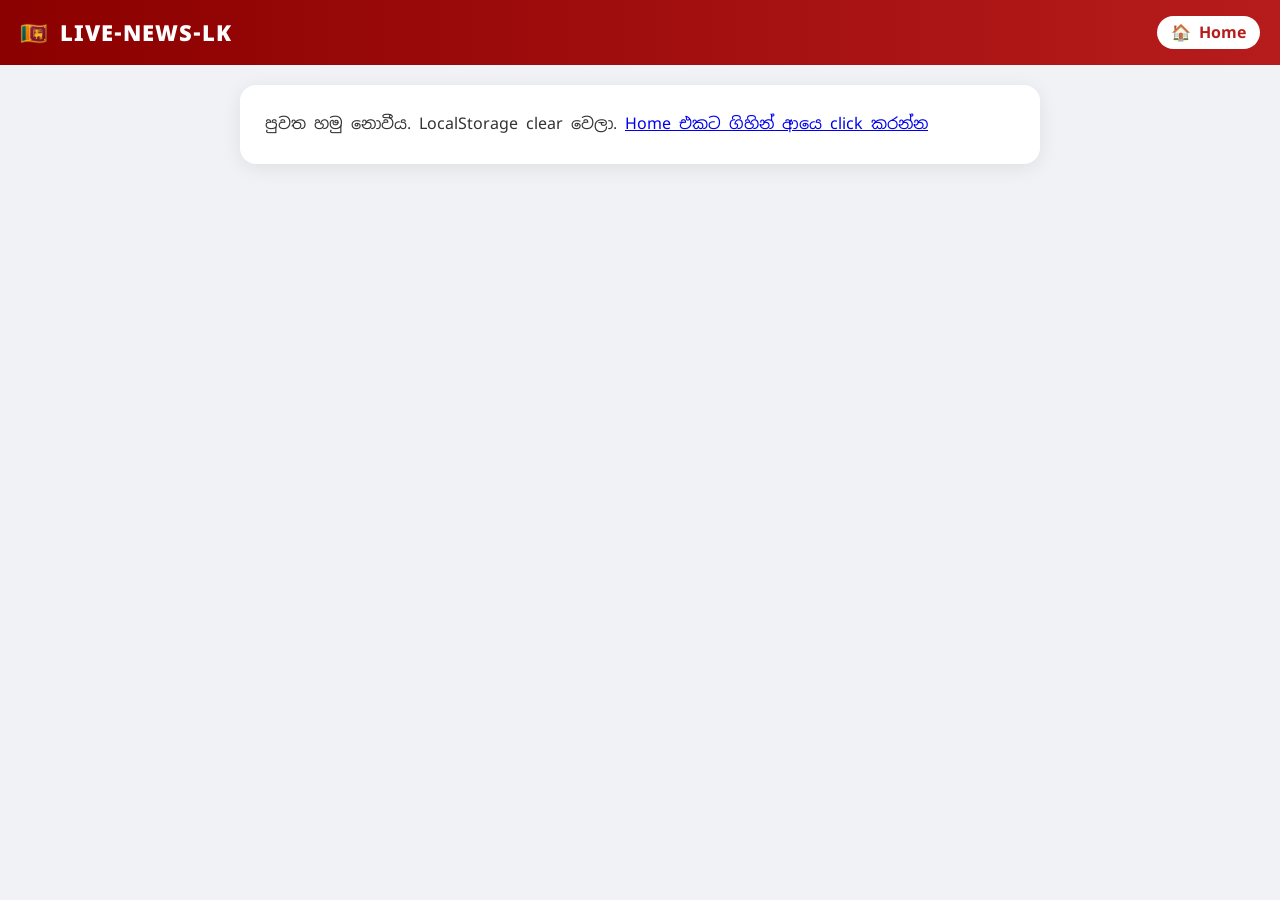
<file: news.html>
<!DOCTYPE html>
<html lang="si">
<head>
<meta charset="UTF-8"><meta name="viewport" content="width=device-width, initial-scale=1.0">
<title>News Detail - Live-News-LK</title>
<link rel="stylesheet" href="style.css">
<style>
.detail-box{max-width:800px;margin:20px auto;background:#fff;padding:25px;border-radius:16px;box-shadow:0 4px 20px rgba(0,0,0,0.08)}
.detail-box h1{font-size:24px;line-height:1.4;margin-bottom:10px}
.detail-box .meta{color:#888;font-size:13px;margin-bottom:15px}
.detail-box img{width:100%;border-radius:12px;margin:15px 0}
.detail-box p{font-size:16px;line-height:1.8;color:#333}
.back-btn{display:inline-block;margin-bottom:15px;background:#111;color:#fff;padding:8px 16px;border-radius:20px;text-decoration:none}
</style>
</head>
<body>
<header><div class="logo">🇱🇰 LIVE-NEWS-LK</div><a href="index.html" style="background:#fff;color:#b71c1c;padding:6px 14px;border-radius:20px;text-decoration:none;font-weight:bold;">🏠 Home</a></header>
<div class="detail-box" id="detail">Loading... ⏳</div>
<script>
const id = new URLSearchParams(window.location.search).get('id');
const all = JSON.parse(localStorage.getItem('liveNewsLK')||'[]');
const n = all[id];
if(n){
 document.getElementById('detail').innerHTML = `
  <a href="index.html" class="back-btn">← ආපසු</a>
  <h1>${n.title}</h1>
  <div class="meta">📰 ${n.source.toUpperCase()} | ⏰ ${n.date}</div>
  ${n.image ? `<img src="${n.image}">` : ''}
  <div style="font-size:17px;line-height:1.9;">
   <p>${n.fullDesc}</p><br><p>${n.content}</p><br>
   <p>මෙම පුවත Live-News-LK වෙතින් ඔබ වෙත ගෙන එන ලදී. තවත් පුවත් සඳහා Home වෙත යන්න.</p>
  </div>
  <br>
  <a href="index.html" style="display:block;text-align:center;background:#b71c1c;color:#fff;padding:12px;border-radius:10px;text-decoration:none;font-weight:bold;margin-top:20px;">තවත් පුවත් බලන්න</a>
 `;
} else {
 document.getElementById('detail').innerHTML = `<p>පුවත හමු නොවීය. LocalStorage clear වෙලා. <a href="index.html">Home එකට ගිහින් ආයෙ click කරන්න</a></p>`;
}
</script>
</body>
  </html>
</file>
<file: style.css>
@import url('https://fonts.googleapis.com/css2?family=Noto+Sans+Sinhala:wght@400;700&display=swap');
*{margin:0;padding:0;box-sizing:border-box;font-family:'Noto Sans Sinhala', sans-serif}
body{background:#f0f2f5}
header{background:linear-gradient(90deg,#8B0000,#b71c1c);color:#fff;padding:16px 20px;display:flex;justify-content:space-between;align-items:center;position:sticky;top:0;z-index:100}
.logo{font-weight:900;font-size:22px;letter-spacing:1px}
.live{background:#fff;color:#b71c1c;padding:6px 14px;border-radius:20px;font-weight:900;font-size:13px;animation:blink 1.2s infinite}
@keyframes blink{0%,100%{opacity:1}50%{opacity:0.6}}
.hero{background:#111;color:#fff;text-align:center;padding:30px 20px}
.hero h1{font-size:24px;margin-bottom:8px}
.hero p{opacity:0.8;font-size:14px}
nav{background:#fff;padding:12px;display:flex;gap:10px;overflow-x:auto;box-shadow:0 2px 8px rgba(0,0,0,0.1);position:sticky;top:60px;z-index:90}
nav button{padding:9px 20px;border-radius:25px;border:1.5px solid #eee;background:#fff;cursor:pointer;font-weight:bold;transition:0.2s;white-space:nowrap}
nav button.active{background:#b71c1c;color:#fff;border-color:#b71c1c;transform:scale(1.05)}
.update-bar{background:#fff3cd;padding:10px;text-align:center;font-size:13px;border-bottom:2px solid #ffda6a}
.container{max-width:1200px;margin:25px auto;padding:0 15px;display:grid;grid-template-columns:repeat(auto-fill,minmax(330px,1fr));gap:20px}
.card{background:#fff;border-radius:14px;overflow:hidden;box-shadow:0 6px 16px rgba(0,0,0,0.07);border-left:5px solid #b71c1c;transition:0.3s}
.card:hover{transform:translateY(-6px);box-shadow:0 12px 24px rgba(0,0,0,0.12)}
.card-content{padding:18px}
.card h3{font-size:17px;line-height:1.5;margin-bottom:10px;color:#111}
.card p{font-size:13.5px;color:#555;line-height:1.5}
.card .meta{font-size:11px;color:#999;margin-top:12px;display:flex;justify-content:space-between}
.card a{display:inline-block;margin-top:12px;background:#b71c1c;color:#fff;padding:6px 14px;border-radius:20px;text-decoration:none;font-size:12px}
footer{text-align:center;padding:30px;background:#111;color:#fff;margin-top:40px}
footer h3{font-size:20px;margin-bottom:5px}
</file>
